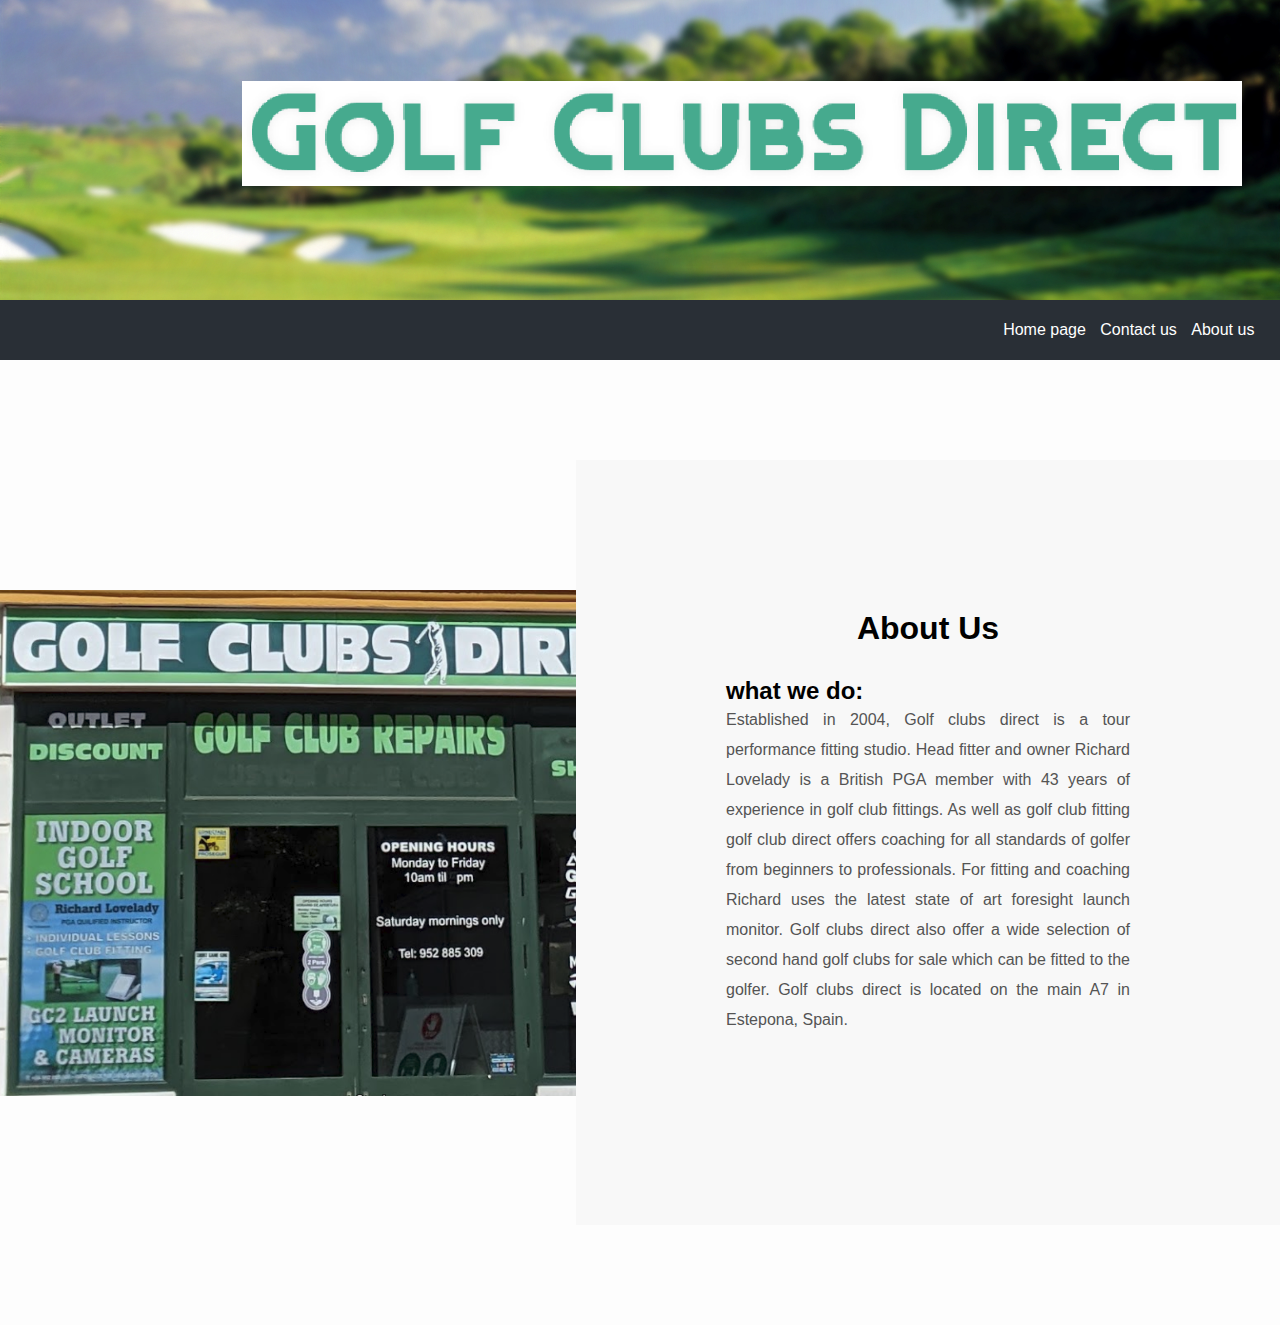
<file: templates/aboutUs.html>
<html lang="en">
<head>
    <meta charset="UTF-8">
    <meta name="viewport" content="width=device-width, initial-scale=1.0">
    <title>Golf Clubs Direct</title>
    <link rel="stylesheet" type="text/css" href="static/aboutUsStyle.css">
    <link rel="stylesheet" type="text/css" href="static/styles.css">
</head>
<body>
    <header>
        <div class="header-banner">
            <img src="img/logo/logo.png">
        </div>
        <div class="clear"></div>
        <nav>
            <div class="site-title">Golf Clubs Direct</div>
            <ul>
                <li><a href="../index.html">Home page</a></li>
                <li><a href="./contact.html">Contact us</a></li>
                <li><a href="./aboutUs.html">About us</a></li>
            </ul>
        </nav>
    </header>
    <div class="about-section">
        <div class="inner-container">
            <h1>About Us</h1>
            <h2>what we do:</h2>
            <p class="text">
                Established in 2004, Golf clubs direct is a tour performance fitting studio. Head fitter and owner Richard Lovelady is a British PGA member with 43 years of experience in golf club fittings. As well as golf club fitting golf club direct offers coaching for all standards of golfer from beginners to professionals. For fitting and coaching Richard uses the latest state of art foresight launch monitor. Golf clubs direct also offer a wide selection of second hand golf clubs for sale which can be fitted to the golfer. Golf clubs direct is located on the main A7 in Estepona, Spain.
            </p>
            </div>
        </div>
    </div>
</body>
</html>
</file>
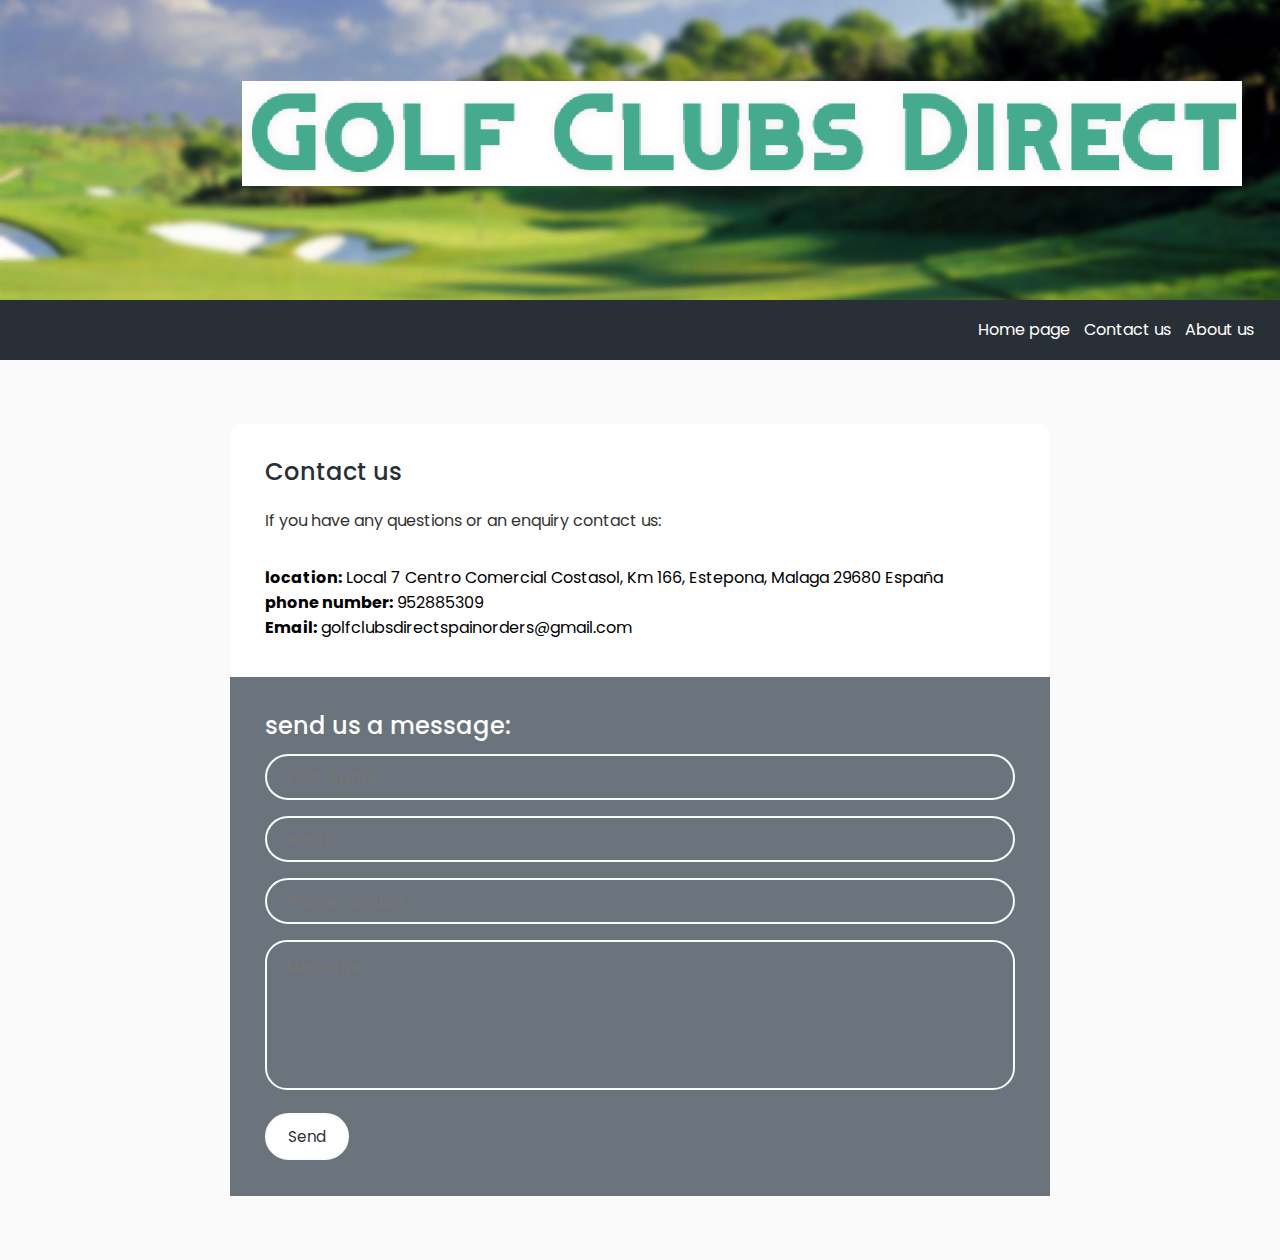
<file: website_files/contact.html>
<!DOCTYPE html>
<html lang="en">
  <head>
    <meta charset="UTF-8">
    <meta http-equiv="X-UA-Compatible" content="IE=edge">
    <meta name="viewport" content="width=device-width, initial-scale=1.0">
    <title>Golf Clubs Direct</title>
    <link rel="stylesheet" href="static/styles.css">
    <link rel="stylesheet" href="static/contactUsStyle.css">
  </head>
  <body>
    <script src="app.js"></script>
    <header>
      <div class="header-banner">
          <img src="img/logo/logo.png">
      </div>
      <div class="clear"></div>
      <nav>
          <div class="site-title">Golf Clubs Direct</div>
          <ul>
              <li><a href="../index.html">Home page</a></li>
              <li><a href="./contact.html">Contact us</a></li>
              <li><a href="./aboutUs.html">About us</a></li>
          </ul>
      </nav>
  </header>

    <div class="container">
      <div class="form">
        <div class="contact-info">
          <h3 class="title">Contact us</h3>
          <p class="text">
            If you have any questions or an enquiry contact us:
          </p>
          <div class="info">
            <div class="information">
              <p><b>location:</b> Local 7 Centro Comercial Costasol, Km 166, Estepona, Malaga 29680 España<br>
              <b>phone number:</b> 952885309<br>
              <b>Email:</b> golfclubsdirectspainorders@gmail.com</p>
            </div>
          </div>
        </div>
        <div class="contact-form">
          <form action="/form" method="POST">
            <h3 class="title">send us a message:</h3>
            <div class="input-container">
              <input type="text" name="name" class="input" placeholder="First Name" name="first_Name" required>
            </div>
            <div class="input-container">
              <input type="email" name="email" class="input" placeholder="email" name="email" required>
            </div>
            <div class="input-container">
              <input type="tel" name="phone" class="input" placeholder="Phone number" name="phone_Number">
            </div>
            <div class="input-container textarea">
              <textarea name="message" class="input" placeholder="Message" name="message" required></textarea>
            </div>
            <input type="submit" value="Send" class="btn">
          </form>
        </div>
      </div>
    </div>
  </body>
</html>
</file>
<file: templates/static/aboutUsStyle.css>
*{
    margin: 0;
    padding: 0;
    font-family: "Open Sans",sans-serif;
    box-sizing: border-box;
}

.about-section{
    background: url(../img/frontShop/frontShop.png) no-repeat left;
    background-size: 55%;
    background-color: #fdfdfd;
    overflow: hidden;
    padding: 100px 0;
}

.inner-container{
    width: 55%;
    float: right;
    background-color: #f8f8f8;
    padding: 150px;
}

.inner-container h1{
    margin-bottom: 30px;
    font-size: 32px;
    font-weight: 900;
}

.text{
    font-size: 16px;
    color: #545454;
    line-height: 30px;
    text-align: justify;
    margin-bottom: 40px;
}

h1 {
    text-align: center;
}

@media screen and (max-width:1200px){
    .inner-container{
        padding: 80px;
    }
}

@media screen and (max-width:1000px){
    .about-section{
        background-size: 100%;
        padding: 100px 40px;
    }
    .inner-container{
        width: 100%;
    }
}

@media screen and (max-width:600px){
    .about-section{
        padding: 0;
    }
    .inner-container{
        padding: 60px;
    }
}
</file>
<file: templates/static/styles.css>
header {
  height: 360px;
}

.header-banner {
  background-color: #149279;
  background-image: url(../img/homePage/golf.jpg);
  background-position: center;
  background-repeat: no-repeat;
  background-size: cover;
  height: 300px;
}

header img {
  width: 1000px;
  position: absolute;
  top: 9vh;
  right: 3%;
}

nav {
  width: 100%;
  height: 60px;
  background: #292f36;
  z-index: 10;
}

nav div {
  color: white;
  position: absolute;
  left: 2%;
  visibility: hidden;
}

nav ul { 
  margin: 0 2% auto 0;
  padding-left: 0;
  text-align: right;
}

nav ul li { 
  display: inline-block; 
  line-height: 60px;
  margin-left: 10px;
}

nav ul li a {
  text-decoration: none; 
  color: #fff;
}
</file>
<file: website_files/static/styles.css>
header {
  height: 360px;
}

.header-banner {
  background-color: #149279;
  background-image: url(../img/homePage/golf.jpg);
  background-position: center;
  background-repeat: no-repeat;
  background-size: cover;
  height: 300px;
}

header img {
  width: 1000px;
  position: absolute;
  top: 9vh;
  right: 3%;
}

nav {
  width: 100%;
  height: 60px;
  background: #292f36;
  z-index: 10;
}

nav div {
  color: white;
  position: absolute;
  left: 2%;
  visibility: hidden;
}

nav ul { 
  margin: 0 2% auto 0;
  padding-left: 0;
  text-align: right;
}

nav ul li { 
  display: inline-block; 
  line-height: 60px;
  margin-left: 10px;
}

nav ul li a {
  text-decoration: none; 
  color: #fff;
}
</file>
<file: website_files/static/contactUsStyle.css>
@import url("https://fonts.googleapis.com/css2?family=Poppins:wght@100;200;300;400;500;600;700;800&display=swap");

* {
  margin: 0;
  padding: 0;
  box-sizing: border-box;
}

body, input, textarea {
  font-family: "Poppins", sans-serif;
}

.container {
  position: relative;
  width: 100%;
  min-height: 100vh;
  background-color: #fafafa;
  overflow: hidden;
  display: flex;
  align-items: center;
  justify-content: center;
}

.form {
  width: 100%;
  max-width: 820px;
  background-color: #fff;
  border-radius: 10px;
  display: grid;
}

.contact-form {
  background-color: #6b747c;
  position: relative;
}

form {
  padding: 2.3rem 2.2rem;
  z-index: 10;
  overflow: hidden;
  position: relative;
}

.title {
  color: #fff;
  font-weight: 500;
  font-size: 1.5rem;
  line-height: 1;
  margin-bottom: 0.7rem;
}

.input-container {
  position: relative;
  margin: 1rem 0;
}

.input {
  width: 100%;
  outline: none;
  border: 2px solid #fafafa;
  background: none;
  padding: 0.6rem 1.2rem;
  color: #fff;
  font-weight: 500;
  font-size: 0.95rem;
  letter-spacing: 0.5px;
  border-radius: 25px;
  transition: 0.3s;
}

textarea.input {
  padding: 0.8rem 1.2rem;
  min-height: 150px;
  border-radius: 22px;
  resize: none;
  overflow-y: auto;
}

.input-container label {
  position: absolute;
  top: 50%;
  left: 15px;
  transform: translateY(-50%);
  padding: 0 0.4rem;
  color: #fafafa;
  font-size: 0.9rem;
  font-weight: 400;
  pointer-events: none;
  z-index: 1000;
  transition: 0.5s;
}

.btn {
  padding: 0.6rem 1.3rem;
  background-color: #fff;
  border: 2px solid #fafafa;
  font-size: 0.95rem;
  color: #292f36;
  border-radius: 25px;
  transition: 0.3s;
}

.btn:hover {
  background-color: transparent;
  color: #fff;
}

.input-container span {
  position: absolute;
  top: 0;
  left: 25px;
  transform: translateY(-50%);
  font-size: 0.8rem;
  padding: 0 0.4rem;
  color: transparent;
  pointer-events: none;
  z-index: 500;
}

.input-container.focus label {
  top: 0;
  transform: translateY(-50%);
  left: 25px;
  font-size: 0.8rem;
}

.contact-info {
  padding: 2.3rem 2.2rem;
  position: relative;
}

.contact-info .title {
  color: #292f36;
}

.text {
  color: #333;
  margin: 1.5rem 0 2rem 0;
}
</file>
